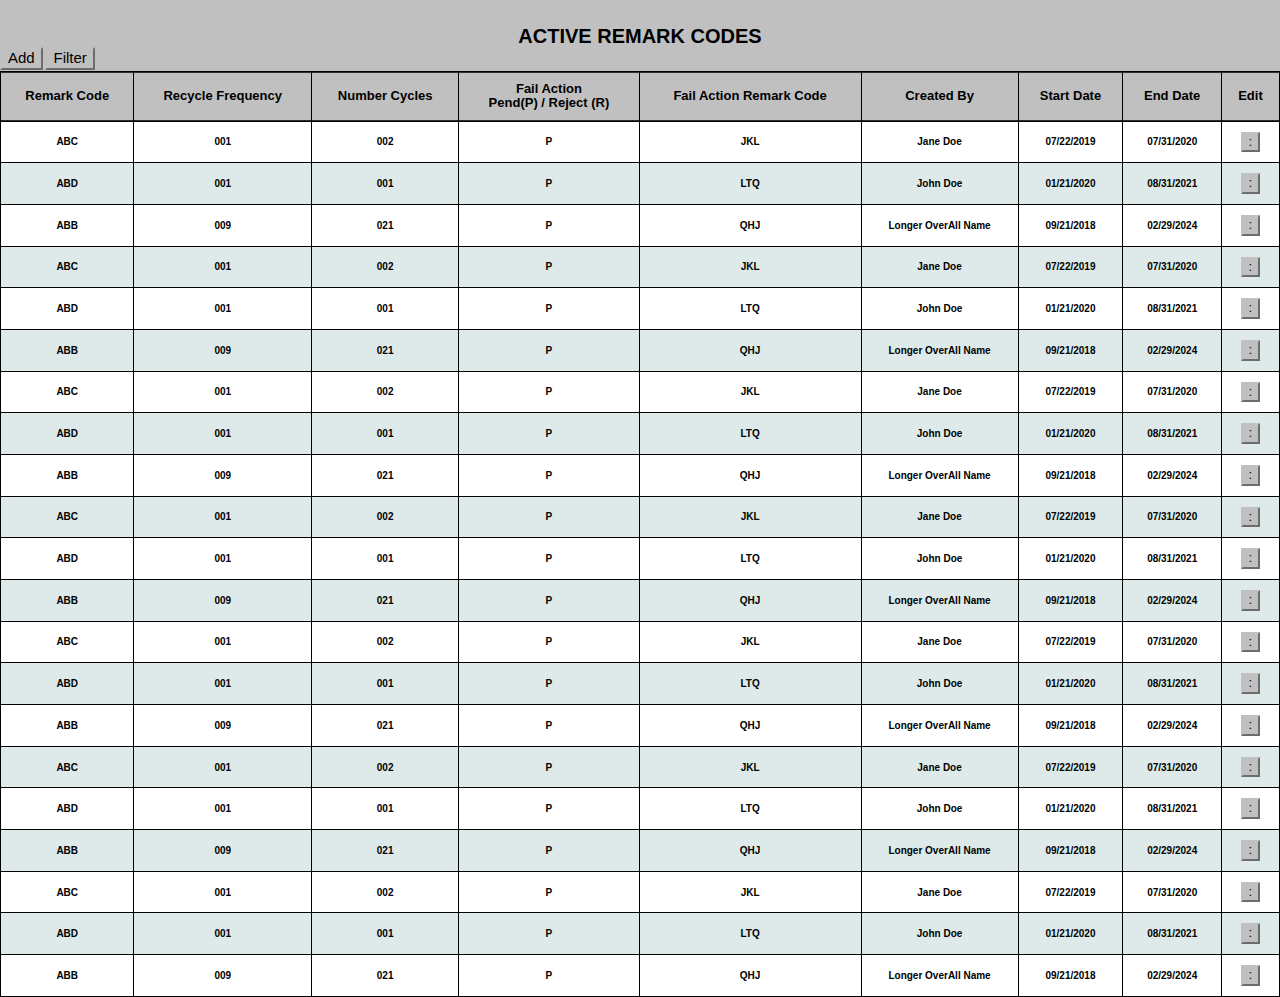
<file: active.html>
<!DOCTYPE html>
<html lang="en">

<head>
    <meta charset="UTF-8">
    <meta name="viewport" content="width=device-width, initial-scale=1.0">
    <title>Active Remark Codes</title>
    <link rel="stylesheet" href="css/index.css">
    <script src="https://cdnjs.cloudflare.com/ajax/libs/jquery/3.5.1/jquery.min.js"></script>
</head>

<body>

    <header>
        <h1> ACTIVE REMARK CODES </h1>
        <button class="addButton"><a href="add.html"> Add </a></button>

        <button class="show">Filter</button>

        <span class="filters">
            <input type="radio" id="all" name="filter" value="all" onclick="window.location='index.html';">
            <label for="male">All</label>

            <input type="radio" id="active" name="filter" value="active" onclick="window.location='active.html';">
            <label for="male">Active</label>

            <input type="radio" id="inactive" name="filter" value="inactive" onclick="window.location='inactive.html';">
            <label for="male">Inactive</label>
        </span>
    </header>

    <table class="table sticky">
        <thead>
            <tr>
                <th>Remark Code</th>
                <th>Recycle Frequency</th>
                <th>Number Cycles</th>
                <th>Fail Action<br> Pend(P) / Reject (R)</th>
                <th>Fail Action Remark Code</th>
                <th>Created By</th>
                <th>Start Date </th>
                <th>End Date</th>
                <th>Edit</th>
            </tr>
        </thead>

        <tbody>
            <tr>
                <td>ABC</td>
                <td>001</td>
                <td>002</td>
                <td>P </td>
                <td>JKL</td>
                <td>Jane Doe</td>
                <td>07/22/2019</td>
                <td>07/31/2020</td>
                <td>
                    <div class="post">

                        <button class="show">:</button>

                        <span class="links">
                            <a href="update.html">Update</a>
                            <a href="inactivate.html">Inactivate</a>
                        </span>

                    </div>
                </td>
            </tr>

            <tr>
                <td>ABD</td>
                <td>001</td>
                <td>001</td>
                <td>P </td>
                <td>LTQ</td>
                <td>John Doe</td>
                <td>01/21/2020</td>
                <td>08/31/2021</td>
                <td>
                    <div class="post">

                        <button class="show">:</button>

                        <span class="links">
                            <a href="update.html">Update</a>
                            <a href="inactivate.html">Inactivate</a>
                        </span>

                    </div>
                </td>
            </tr>

            <tr>
                <td>ABB</td>
                <td>009</td>
                <td>021</td>
                <td>P </td>
                <td>QHJ</td>
                <td>Longer OverAll Name</td>
                <td>09/21/2018</td>
                <td>02/29/2024</td>
                <td>
                    <div class="post">

                        <button class="show">:</button>

                        <span class="links">
                            <a href="update.html">Update</a>
                            <a href="inactivate.html">Inactivate</a>
                        </span>

                    </div>
                </td>
            </tr>

            <tr>
                <td>ABC</td>
                <td>001</td>
                <td>002</td>
                <td>P </td>
                <td>JKL</td>
                <td>Jane Doe</td>
                <td>07/22/2019</td>
                <td>07/31/2020</td>
                <td>
                    <div class="post">

                        <button class="show">:</button>

                        <span class="links">
                            <a href="update.html">Update</a>
                            <a href="inactivate.html">Inactivate</a>
                        </span>

                    </div>
                </td>
            </tr>

            <tr>
                <td>ABD</td>
                <td>001</td>
                <td>001</td>
                <td>P </td>
                <td>LTQ</td>
                <td>John Doe</td>
                <td>01/21/2020</td>
                <td>08/31/2021</td>
                <td>
                    <div class="post">

                        <button class="show">:</button>

                        <span class="links">
                            <a href="update.html">Update</a>
                            <a href="inactivate.html">Inactivate</a>
                        </span>

                    </div>
                </td>
            </tr>

            <tr>
                <td>ABB</td>
                <td>009</td>
                <td>021</td>
                <td>P </td>
                <td>QHJ</td>
                <td>Longer OverAll Name</td>
                <td>09/21/2018</td>
                <td>02/29/2024</td>
                <td>
                    <div class="post">

                        <button class="show">:</button>

                        <span class="links">
                            <a href="update.html">Update</a>
                            <a href="inactivate.html">Inactivate</a>
                        </span>

                    </div>
                </td>
            </tr>

            <tr>
                <td>ABC</td>
                <td>001</td>
                <td>002</td>
                <td>P </td>
                <td>JKL</td>
                <td>Jane Doe</td>
                <td>07/22/2019</td>
                <td>07/31/2020</td>
                <td>
                    <div class="post">

                        <button class="show">:</button>

                        <span class="links">
                            <a href="update.html">Update</a>
                            <a href="inactivate.html">Inactivate</a>
                        </span>

                    </div>
                </td>
            </tr>

            <tr>
                <td>ABD</td>
                <td>001</td>
                <td>001</td>
                <td>P </td>
                <td>LTQ</td>
                <td>John Doe</td>
                <td>01/21/2020</td>
                <td>08/31/2021</td>
                <td>
                    <div class="post">

                        <button class="show">:</button>

                        <span class="links">
                            <a href="update.html">Update</a>
                            <a href="inactivate.html">Inactivate</a>
                        </span>

                    </div>
                </td>
            </tr>

            <tr>
                <td>ABB</td>
                <td>009</td>
                <td>021</td>
                <td>P </td>
                <td>QHJ</td>
                <td>Longer OverAll Name</td>
                <td>09/21/2018</td>
                <td>02/29/2024</td>
                <td>
                    <div class="post">

                        <button class="show">:</button>

                        <span class="links">
                            <a href="update.html">Update</a>
                            <a href="inactivate.html">Inactivate</a>
                        </span>

                    </div>
                </td>
            </tr>

            <tr>
                <td>ABC</td>
                <td>001</td>
                <td>002</td>
                <td>P </td>
                <td>JKL</td>
                <td>Jane Doe</td>
                <td>07/22/2019</td>
                <td>07/31/2020</td>
                <td>
                    <div class="post">

                        <button class="show">:</button>

                        <span class="links">
                            <a href="update.html">Update</a>
                            <a href="inactivate.html">Inactivate</a>
                        </span>

                    </div>
                </td>
            </tr>

            <tr>
                <td>ABD</td>
                <td>001</td>
                <td>001</td>
                <td>P </td>
                <td>LTQ</td>
                <td>John Doe</td>
                <td>01/21/2020</td>
                <td>08/31/2021</td>
                <td>
                    <div class="post">

                        <button class="show">:</button>

                        <span class="links">
                            <a href="update.html">Update</a>
                            <a href="inactivate.html">Inactivate</a>
                        </span>

                    </div>
                </td>
            </tr>

            <tr>
                <td>ABB</td>
                <td>009</td>
                <td>021</td>
                <td>P </td>
                <td>QHJ</td>
                <td>Longer OverAll Name</td>
                <td>09/21/2018</td>
                <td>02/29/2024</td>
                <td>
                    <div class="post">

                        <button class="show">:</button>

                        <span class="links">
                            <a href="update.html">Update</a>
                            <a href="inactivate.html">Inactivate</a>
                        </span>

                    </div>
                </td>
            </tr>

            <tr>
                <td>ABC</td>
                <td>001</td>
                <td>002</td>
                <td>P </td>
                <td>JKL</td>
                <td>Jane Doe</td>
                <td>07/22/2019</td>
                <td>07/31/2020</td>
                <td>
                    <div class="post">

                        <button class="show">:</button>

                        <span class="links">
                            <a href="update.html">Update</a>
                            <a href="inactivate.html">Inactivate</a>
                        </span>

                    </div>
                </td>
            </tr>

            <tr>
                <td>ABD</td>
                <td>001</td>
                <td>001</td>
                <td>P </td>
                <td>LTQ</td>
                <td>John Doe</td>
                <td>01/21/2020</td>
                <td>08/31/2021</td>
                <td>
                    <div class="post">

                        <button class="show">:</button>

                        <span class="links">
                            <a href="update.html">Update</a>
                            <a href="inactivate.html">Inactivate</a>
                        </span>

                    </div>
                </td>
            </tr>

            <tr>
                <td>ABB</td>
                <td>009</td>
                <td>021</td>
                <td>P </td>
                <td>QHJ</td>
                <td>Longer OverAll Name</td>
                <td>09/21/2018</td>
                <td>02/29/2024</td>
                <td>
                    <div class="post">

                        <button class="show">:</button>

                        <span class="links">
                            <a href="update.html">Update</a>
                            <a href="inactivate.html">Inactivate</a>
                        </span>

                    </div>
                </td>
            </tr>

            <tr>
                <td>ABC</td>
                <td>001</td>
                <td>002</td>
                <td>P </td>
                <td>JKL</td>
                <td>Jane Doe</td>
                <td>07/22/2019</td>
                <td>07/31/2020</td>
                <td>
                    <div class="post">

                        <button class="show">:</button>

                        <span class="links">
                            <a href="update.html">Update</a>
                            <a href="inactivate.html">Inactivate</a>
                        </span>

                    </div>
                </td>
            </tr>

            <tr>
                <td>ABD</td>
                <td>001</td>
                <td>001</td>
                <td>P </td>
                <td>LTQ</td>
                <td>John Doe</td>
                <td>01/21/2020</td>
                <td>08/31/2021</td>
                <td>
                    <div class="post">

                        <button class="show">:</button>

                        <span class="links">
                            <a href="update.html">Update</a>
                            <a href="inactivate.html">Inactivate</a>
                        </span>

                    </div>
                </td>
            </tr>

            <tr>
                <td>ABB</td>
                <td>009</td>
                <td>021</td>
                <td>P </td>
                <td>QHJ</td>
                <td>Longer OverAll Name</td>
                <td>09/21/2018</td>
                <td>02/29/2024</td>
                <td>
                    <div class="post">

                        <button class="show">:</button>

                        <span class="links">
                            <a href="update.html">Update</a>
                            <a href="inactivate.html">Inactivate</a>
                        </span>

                    </div>
                </td>
            </tr>

            <tr>
                <td>ABC</td>
                <td>001</td>
                <td>002</td>
                <td>P </td>
                <td>JKL</td>
                <td>Jane Doe</td>
                <td>07/22/2019</td>
                <td>07/31/2020</td>
                <td>
                    <div class="post">

                        <button class="show">:</button>

                        <span class="links">
                            <a href="update.html">Update</a>
                            <a href="inactivate.html">Inactivate</a>
                        </span>

                    </div>
                </td>
            </tr>

            <tr>
                <td>ABD</td>
                <td>001</td>
                <td>001</td>
                <td>P </td>
                <td>LTQ</td>
                <td>John Doe</td>
                <td>01/21/2020</td>
                <td>08/31/2021</td>
                <td>
                    <div class="post">

                        <button class="show">:</button>

                        <span class="links">
                            <a href="update.html">Update</a>
                            <a href="inactivate.html">Inactivate</a>
                        </span>

                    </div>
                </td>
            </tr>

            <tr>
                <td>ABB</td>
                <td>009</td>
                <td>021</td>
                <td>P </td>
                <td>QHJ</td>
                <td>Longer OverAll Name</td>
                <td>09/21/2018</td>
                <td>02/29/2024</td>
                <td>
                    <div class="post">

                        <button class="show">:</button>

                        <span class="links">
                            <a href="update.html">Update</a>
                            <a href="inactivate.html">Inactivate</a>
                        </span>

                    </div>
                </td>
            </tr>

        </tbody>

    </table>

    <button id="topButton"><a href="#">Top</a></button>

    <script src="js/index.js"></script>

</body>

</html>
</file>
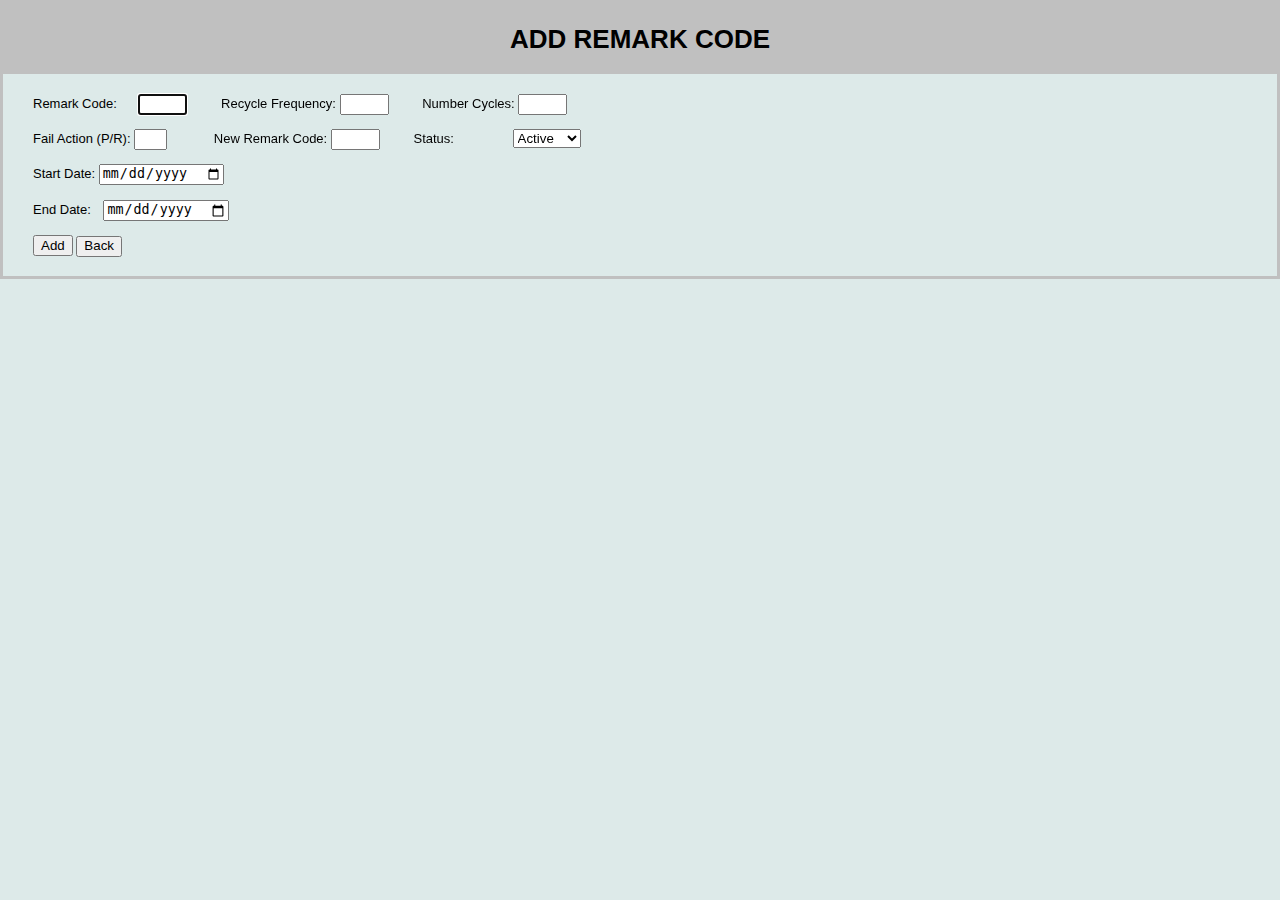
<file: add.html>
<!DOCTYPE html>
<html lang="en">

<head>
    <meta charset="UTF-8">
    <meta name="viewport" content="width=device-width, initial-scale=1.0">
    <title>Add Remark Code</title>
    <link rel="stylesheet" href="css/add.css">
</head>

<body onload="getFocus();">

    <header>
        <h1> ADD REMARK CODE </h1>
    </header>


    <form>
        <label for="rmkCd">Remark Code:</label>
        <input type="text" id="rmkCd" name="rmkCd" maxlength="3" size="3">

        <label for="rFreq">Recycle Frequency:</label>
        <input type="text" id="rFreq" name="rFreq" maxlength="3" size="3">

        <label for="nbrCyc">Number Cycles:</label>
        <input type="text" id="nbrCyc" name="nbrCyc" maxlength="3" size="3"><br><br>

        <label for="fail">Fail Action (P/R):</label>
        <input type="text" id="fail" name="fail" maxlength="1" size="1">

        <label id="nrc" for="newRmkCd">New Remark Code:</label>
        <input type="text" id="newRmkCd" name="newRmkCd" maxlength="3" size="3">

        <label for="status">Status:</label>
        <select name="status" id="status">
            <option value="active">Active</option>
            <option value="inactive">Inactive</option>
        </select> <br> <br>

        <label for="start">Start Date:</label>
        <input type="date" id="start" name="start"><br><br>

        <label for="end">End Date:</label>
        <input type="date" id="end" name="end"><br><br>

        <input type="submit" value="Add" id="last">
        <button><a href="active.html">Back</a></button>
    </form>

    <script src="js/index.js"></script>

</body>

</html>
</file>
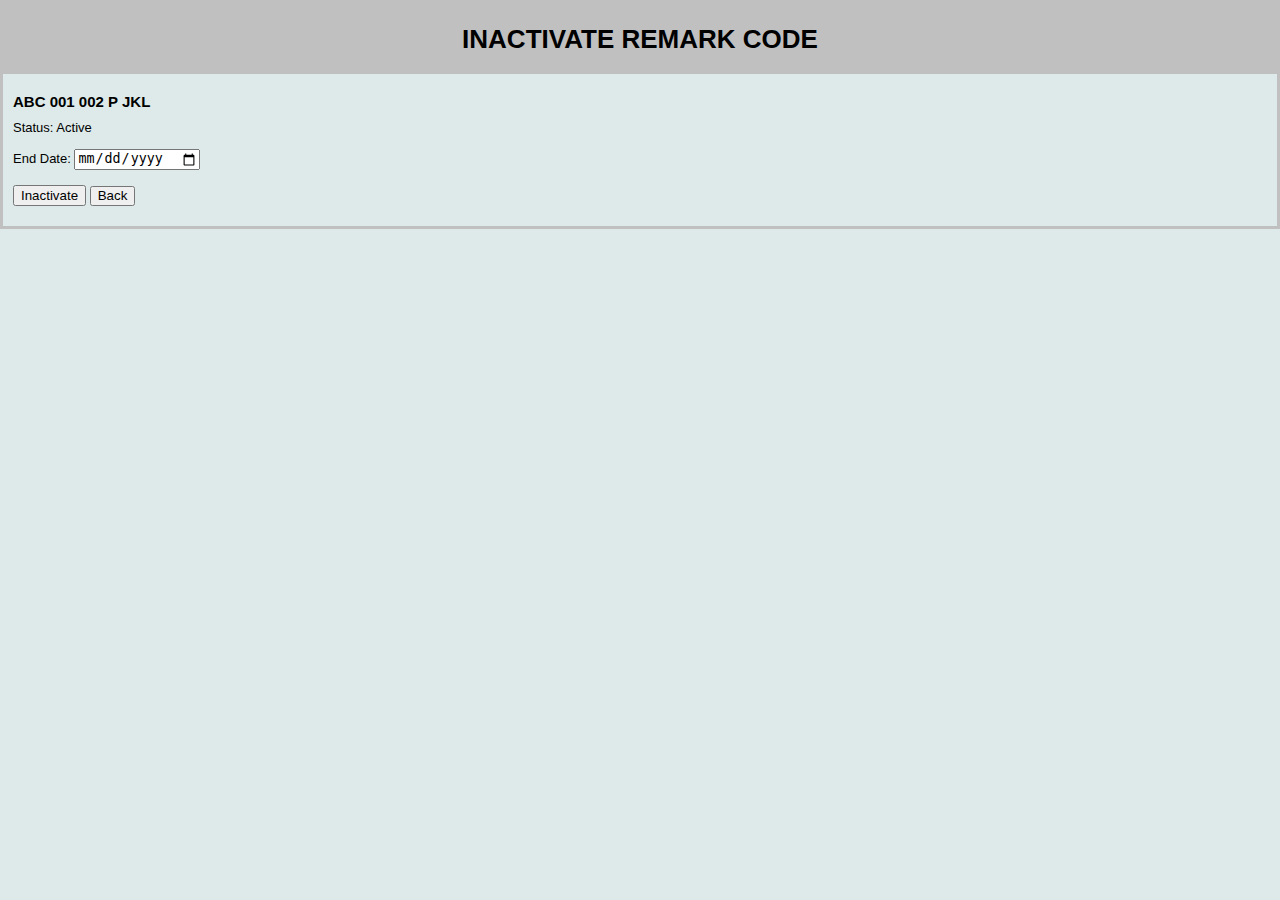
<file: inactivate.html>
<!DOCTYPE html>
<html lang="en">

<head>
    <meta charset="UTF-8">
    <meta name="viewport" content="width=device-width, initial-scale=1.0">
    <title>Inactivate Remark Code</title>
    <link rel="stylesheet" href="css/inactivate.css">
</head>

<body>

    <header>
        <h1> INACTIVATE REMARK CODE </h1>
    </header>


    <form>
        <p> ABC 001 002 P JKL</p>

        <label for="status">Status: Active</label> <br> <br>

        <label for="end">End Date:</label>
        <input type="date" id="end" name="end"><br><br>

        <input type="submit" value="Inactivate" id="last">
        <button><a href="active.html">Back</a></button>
    </form>

</body>

</html>
</file>
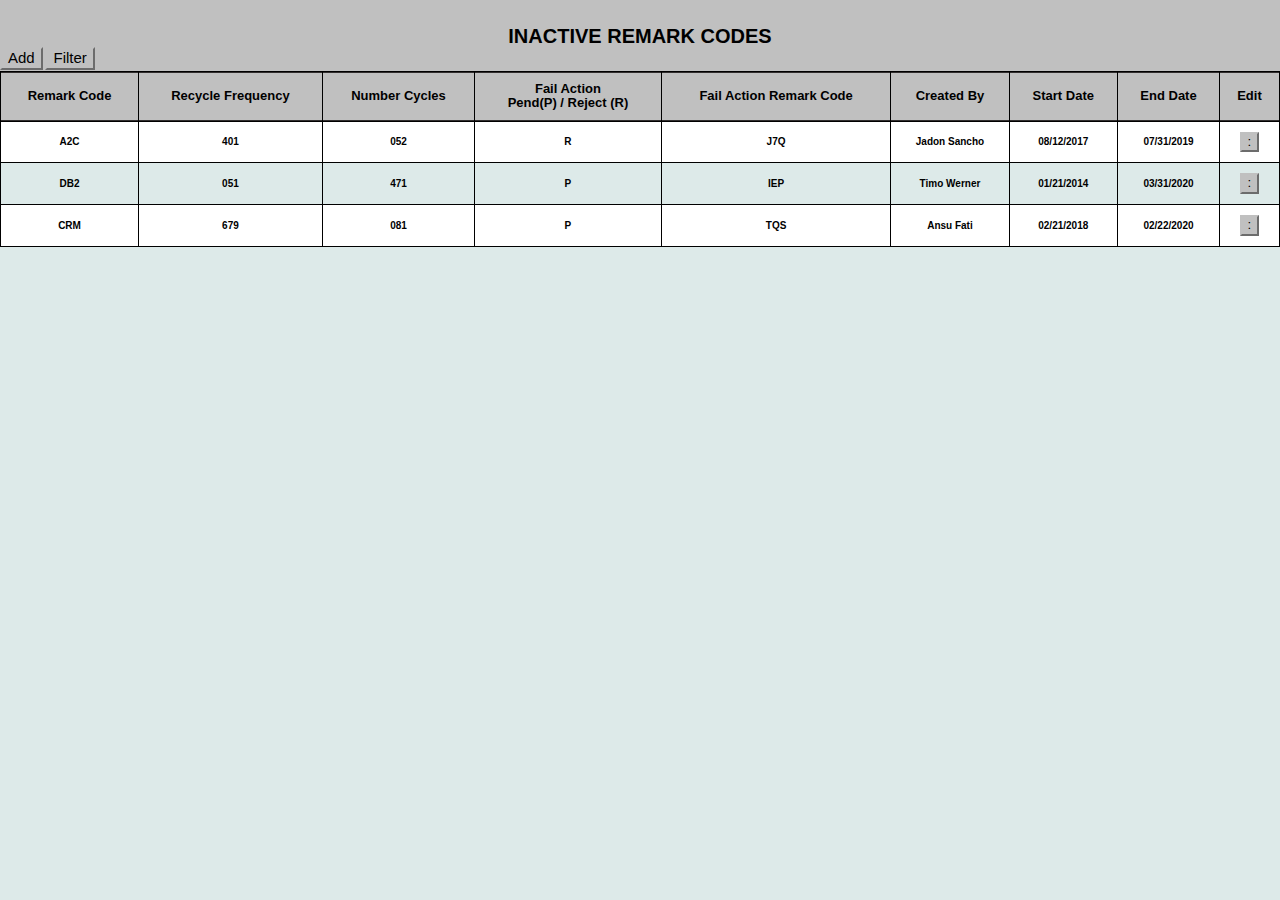
<file: inactive.html>
<!DOCTYPE html>
<html lang="en">

<head>
    <meta charset="UTF-8">
    <meta name="viewport" content="width=device-width, initial-scale=1.0">
    <title>Inactive Remark Codes</title>
    <link rel="stylesheet" href="css/index.css">
    <script src="https://cdnjs.cloudflare.com/ajax/libs/jquery/3.5.1/jquery.min.js"></script>
</head>

<body>

    <header>
        <h1> INACTIVE REMARK CODES </h1>
        <button class="addButton"><a href="add.html"> Add </a></button>

        <button class="show">Filter</button>

        <span class="filters">
            <input type="radio" id="all" name="filter" value="all" onclick="window.location='index.html';">
            <label for="male">All</label>

            <input type="radio" id="active" name="filter" value="active" onclick="window.location='active.html';">
            <label for="male">Active</label>

            <input type="radio" id="inactive" name="filter" value="inactive" onclick="window.location='inactive.html';">
            <label for="male">Inactive</label>
        </span>
    </header>

    <table class="table sticky">
        <thead>
            <tr>
                <th>Remark Code</th>
                <th>Recycle Frequency</th>
                <th>Number Cycles</th>
                <th>Fail Action<br> Pend(P) / Reject (R)</th>
                <th>Fail Action Remark Code</th>
                <th>Created By</th>
                <th>Start Date </th>
                <th>End Date</th>
                <th>Edit</th>
            </tr>
        </thead>

        <tbody>
            <tr>
                <td>A2C</td>
                <td>401</td>
                <td>052</td>
                <td>R </td>
                <td>J7Q</td>
                <td>Jadon Sancho</td>
                <td>08/12/2017</td>
                <td>07/31/2019</td>
                <td>
                    <div class="post">

                        <button class="show">:</button>

                        <span class="links">
                            <a href="update.html">Update</a>
                        </span>

                    </div>
                </td>
            </tr>

            <tr>
                <td>DB2</td>
                <td>051</td>
                <td>471</td>
                <td>P </td>
                <td>IEP</td>
                <td>Timo Werner</td>
                <td>01/21/2014</td>
                <td>03/31/2020</td>
                <td>
                    <div class="post">

                        <button class="show">:</button>

                        <span class="links">
                            <a href="update.html">Update</a>
                        </span>

                    </div>
                </td>
            </tr>

            <tr>
                <td>CRM</td>
                <td>679</td>
                <td>081</td>
                <td>P </td>
                <td>TQS</td>
                <td>Ansu Fati</td>
                <td>02/21/2018</td>
                <td>02/22/2020</td>
                <td>
                    <div class="post">

                        <button class="show">:</button>

                        <span class="links">
                            <a href="update.html">Update</a>
                        </span>

                    </div>
                </td>
            </tr>



        </tbody>
    </table>

    <button id="topButton"><a href="#">Top</a></button>

    <script src="js/index.js"></script>

</body>

</html>
</file>
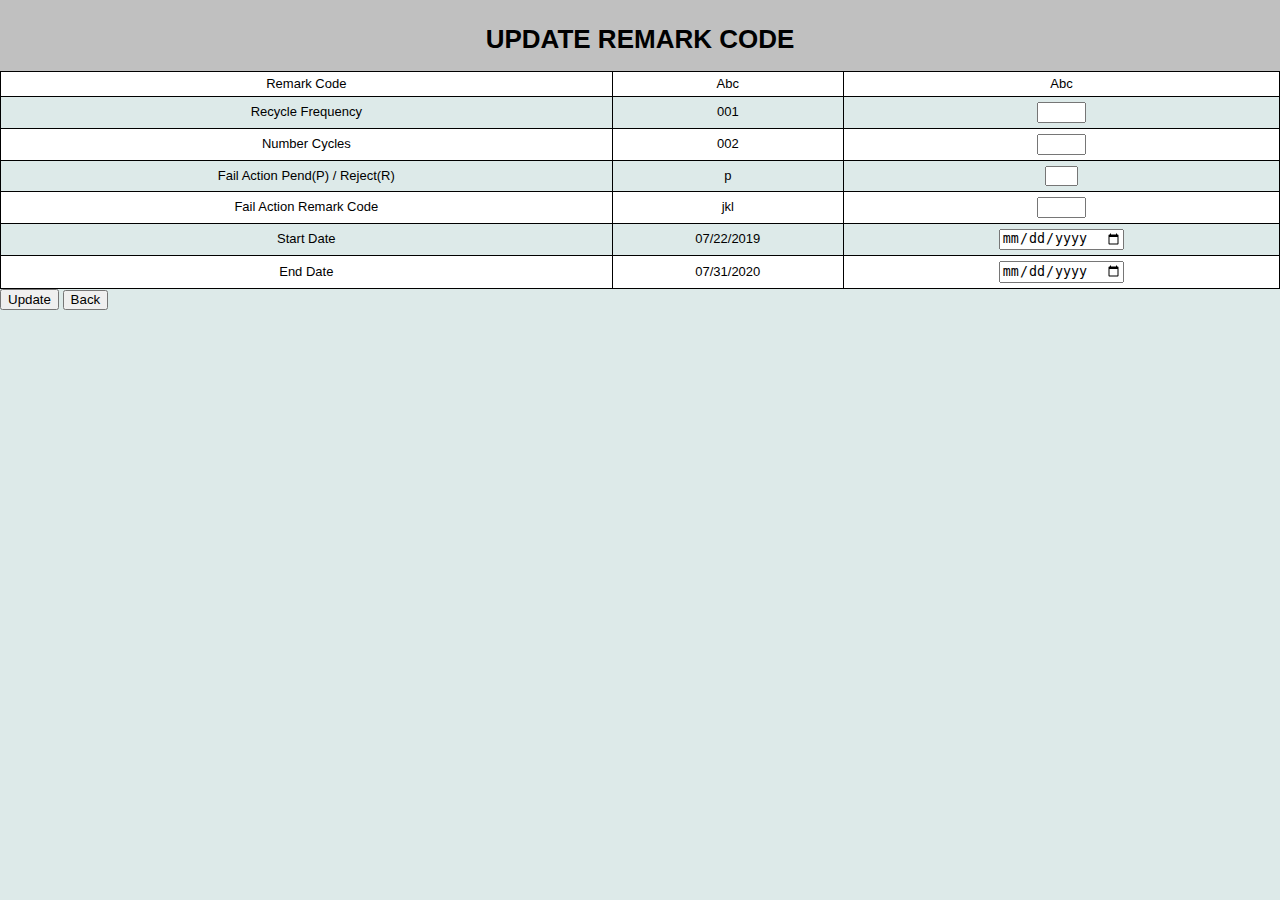
<file: update.html>
<!DOCTYPE html>
<html lang="en">

<head>
    <meta charset="UTF-8">
    <meta name="viewport" content="width=device-width, initial-scale=1.0">
    <title>Update Remark Code</title>
    <link rel="stylesheet" href="css/update.css">
</head>

<body>

    <header>
        <h1> UPDATE REMARK CODE </h1>
    </header>

    <table>
        <tr>
            <td>Remark Code</th>
            <td>Abc</td>
            <td>Abc</td>
        </tr>

        <tr>
            <td>Recycle Frequency</th>
            <td>001</td>
            <td><input type="text" id="rFreq" name="rFreq" maxlength="3" size="3"></td>
        </tr>

        <tr>
            <td>Number Cycles</th>
            <td>002</td>
            <td><input type="text" id="nbrCyc" name="nbrCyc" maxlength="3" size="3"></td>
        </tr>

        <tr>
            <td>Fail Action Pend(P) / Reject(R)</th>
            <td>p</td>
            <td><input type="text" id="fail" name="fail" maxlength="1" size="1"></td>
        </tr>

        <tr>
            <td>Fail Action Remark Code</th>
            <td>jkl</td>
            <td><input type="text" id="newRmkCd" name="newRmkCd" maxlength="3" size="3"></td>
        </tr>

        <tr>
            <td>Start Date</th>
            <td>07/22/2019</td>
            <td><input type="date" id="start" name="start"></td>
        </tr>

        <tr>
            <td>End Date</th>
            <td>07/31/2020</td>
            <td><input type="date" id="end" name="end"></td>
        </tr>
    </table>

    <input type="submit" value="Update" id="last">
    <button><a href="active.html">Back</a></button>

</body>

</html>
</file>
<file: css/index.css>
*{
    margin: 0;
    line-height: 1.1em;
}

body {
    margin: 0;
    background-color: #ddeae9;
    font-size: x-small;
    font-family: Verdana, Sans-Serif;
}

header {
    background-color: #c0c0c0;
    height: 71px;
    position: sticky;
    top: 0;
}


.addButton {
    font-size: 15px;
    right: 10px;
}

.addButton a{
    text-decoration: none;
    color: black;
}

h1 {
    text-align: center;
    color: black;
    padding-top: 25px;
    font-family: Verdana, Sans-Serif;
}

table {
    width: 100%;
}

td {
    text-align: center;
    font-weight: bold;
}

th, td {
    padding: 10px;
}

th {
    background-color: #c0c0c0;
    color: black;
    font-size: small;
}

table, th, td {
    border: 1px solid black;
    border-collapse: collapse;
}

table tr:nth-child(odd){
    background-color: white;
}

table tr:nth-child(even){
    background-color: #ddeae9;
}

.table.sticky th{
    position: sticky;
    top: 70px;
}

.table.sticky th::after {
    content: '';
    width: 100%;
    height: 1px;
    position: absolute;
    bottom: 0;
    left: 0;
    background: rgb(49,46,46);
}

.table.sticky th::before {
    content: '';
    width: 100%;
    height: 1px;
    position: absolute;
    top: 0;
    left: 0;
    background: rgb(49,46,46);
}

button {
    background: #c0c0c0;
    border-color:#c0c0c0;
}

.links {
    display: none;
}

.links a{
    display: block;
    padding: 10px;
    text-decoration: none;
    color: black;
}

.links a:hover {
    color: red;
}

.filters {
    display: none;
}

header button{
    color: black;
    font-size: 15px;
}

#topButton a{
    text-decoration: none;
    color: black;
}

#topButton {
    display: none;
    position: fixed;
    bottom: 5px;
    background-color: #c0c0c0;
}

.sticky th {
    cursor: pointer;
}
 
.sticky .th-sort-asc::after {
    content: "\25b4";
}

.sticky .th-sort-desc::after {
    content: "\25be";
}

.sticky .th-sort-asc::after,
.sticky .th-sort-desc::after {
    margin-left: 5px;
}
  
.sticky .th-sort-asc,
.sticky .th-sort-desc {
    background: rgb(96, 154, 221);
}
</file>
<file: css/add.css>
*{
    margin: 0;
    line-height: 1.1em;
}

body {
    margin: 0;
    background-color: #ddeae9;
    font-size: small;
    font-family: Verdana, Sans-Serif;
}

header {
    background-color: #c0c0c0;
    height: 71px;
}

h1 {
    text-align: center;
    color: black;
    padding-top: 25px;
    font-family: Verdana, Sans-Serif;
}

form {
    padding-top: 20px;
    border-style: solid;
    border-width: 3px;
    border-color: #c0c0c0;
}

option {
    font-size: small;
}

label {
    margin-left: 30px;
}

#last {
    margin-left: 30px;
    margin-bottom: 20px;
}

button a{
    text-decoration: none;
    color: black;
}

#rmkCd {
    margin-left: 18px;
}

#nrc {
    margin-left: 43px;
}

#status {
    margin-left: 55px;
}

#end {
    margin-left: 9px;
}
</file>
<file: css/inactivate.css>
*{
    margin: 0;
    line-height: 1.1em;
}

body {
    margin: 0;
    background-color: #ddeae9;
    font-size: small;
    font-family: Verdana, Sans-Serif;
}

header {
    background-color: #c0c0c0;
    height: 71px;
}

h1 {
    text-align: center;
    color: black;
    padding-top: 25px;
    font-family: Verdana, Sans-Serif;
}

form {
    padding-top: 20px;
    border-style: solid;
    border-width: 3px;
    border-color: #c0c0c0;
}

p {
    margin-left: 10px;
    font-size: 15px;
    font-weight: bold;
    margin-bottom: 10px;
}

label {
    margin-left: 10px;
}

#last {
    margin-left: 10px;
    margin-bottom: 20px;
}

button a{
    text-decoration: none;
    color: black;
}
</file>
<file: css/update.css>
*{
    margin: 0;
    line-height: 1.1em;
}

body {
    margin: 0;
    background-color: #ddeae9;
    font-size: small;
    font-family: Verdana, Sans-Serif;
}

header {
    background-color: #c0c0c0;
    height: 71px;
}

h1 {
    text-align: center;
    color: black;
    padding-top: 25px;
    font-family: Verdana, Sans-Serif;
}

table {
    width: 100%;
}

table, th, td {
    border: 1px solid black;
    border-collapse: collapse;
    text-align: center;
}

table tr:nth-child(odd){
    background-color: white;
}

table tr:nth-child(even){
    background-color: #ddeae9;
}


th, td {
    padding-top: 5px;
    padding-bottom: 5px;
}

button a{
    text-decoration: none;
    color: black;
}
</file>
